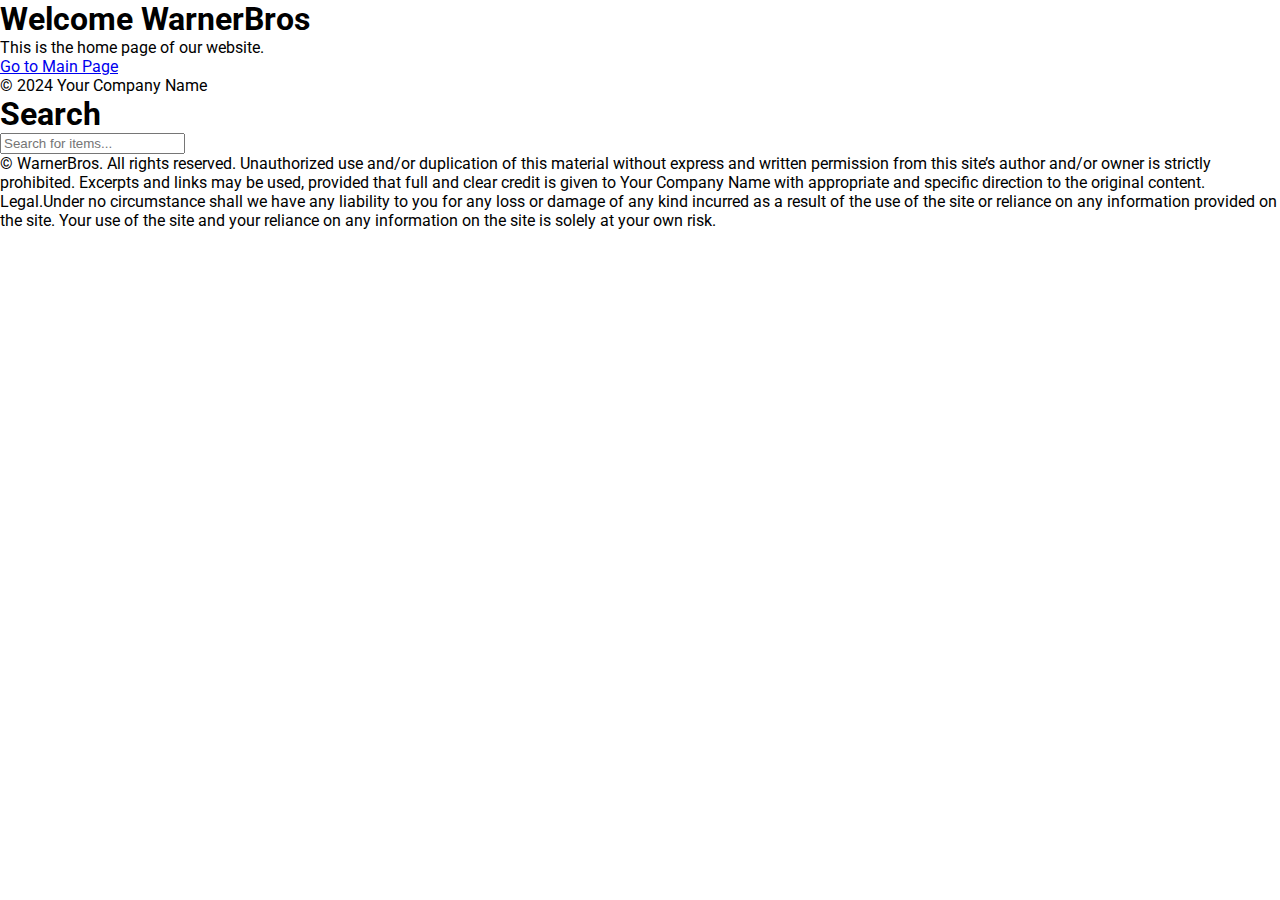
<file: Homepage.html>
<!DOCTYPE html>
<html lang="en">

<head>
    <meta charset="UTF-8">
    <meta http-equiv="X-UA-Compatible" content="IE=edge">
    <meta name="viewport" content="width=device-width, initial-scale=1.0">
    <link rel="stylesheet" href="Warner css.css">
    <link
        href="https://fonts.googleapis.com/css2?family=Roboto:wght@100;300;400;500;700;900&family=Sen:wght@400;700;800&display=swap"
        rel="stylesheet">
    <link rel="stylesheet" href="https://cdnjs.cloudflare.com/ajax/libs/font-awesome/5.15.2/css/all.min.css">
    <title>WarnerBros</title>
    <link rel="icon" href="warner-bros-pictures-vector-logo.png">
    
</head>

<body>
    
    <header>
        <h1>Welcome WarnerBros</h1>
    </header>
    <main>
        <p>This is the home page of our website.</p>
        <a href="WarnerBros.html">Go to Main Page</a>
    </main>
    <footer>
        <p>&copy; 2024 Your Company Name</p>
    </footer>
    <header>
        <h1>Search</h1>
    </header>
    <main>
        <input type="text" id="searchInput" onkeyup="searchFunction()" placeholder="Search for items...">
        
        </ul>
    </main>
    <footer>
        <p>&copy; WarnerBros. All rights reserved. Unauthorized use and/or duplication of this material without express and written permission from this site’s author and/or owner is strictly prohibited. Excerpts and links may be used, provided that full and clear credit is given to Your Company Name with appropriate and specific direction to the original content.</p>
                
                <p>
                 Legal.Under no circumstance shall we have any liability to you for any loss or damage of any kind incurred as a result of the use of the site or reliance on any information provided on the site. Your use of the site and your reliance on any information on the site is solely at your own risk.</p>

        
    </footer>
</file>
<file: Warner css.css>
* {
    margin: 0;
  }
  
  body {
    font-family: "Roboto", sans-serif;
  }
  
  .navbar {
    width: 100%;
    height: 50px;
    background-color: black;
    position: sticky;
    top: 0;
  }
  
  .navbar-container {
    display: flex;
    align-items: center;
    padding: 0 50px;
    height: 100%;
    color: white;
    font-family: "Sen", sans-serif;
  }
  
  .logo-container {
    flex: 1;
  }
  
  .logo {
    font-size: 30px;
    color: #4dbf00;
  }
  
  .menu-container {
    flex: 6;
  }
  
  .menu-list {
    display: flex;
    list-style: none;
  }
  
  .menu-list-item {
    margin-right: 30px;
  }
  
  .menu-list-item.active {
    font-weight: bold;
  }
  .profile-container {
    flex: 2;
    display: flex;
    align-items: center;
    justify-content: flex-end;
  }
  
  .profile-text-container {
    margin: 0 20px;
  }
  
  .profile-picture {
    width: 32px;
    height: 32px;
    border-radius: 50%;
    object-fit: cover;
  }
  
  .toggle {
    width: 40px;
    height: 20px;
    background-color: white;
    border-radius: 30px;
    display: flex;
    align-items: center;
    justify-content: space-around;
    position: relative;
  }
  
  .toggle-icon {
    color: goldenrod;
  }
  
  .toggle-ball {
    width: 18px;
    height: 18px;
    background-color: black;
    position: absolute;
    right: 1px;
    border-radius: 50%;
    cursor: pointer;
    transition: 1s ease all;
  }
  
  .sidebar {
    width: 50px;
    height: 100%;
    background-color: black;
    position: fixed;
    top: 0;
    display: flex;
    flex-direction: column;
    align-items: center;
    padding-top: 60px;
  }
  
  .left-menu-icon {
    color: white;
    font-size: 20px;
    margin-bottom: 40px;
  }
  
  .container {
    background-color: #151515;
    min-height: calc(100vh - 50px);
    color: white;
  }
  
  .content-container {
    margin-left: 50px;
  }
  
  .featured-content {
    height: 50vh;
    padding: 50px;
  }
  
  .featured-title {
    width: 200px;
  }
  
  .featured-desc {
    width: 500px;
    color: lightgray;
    margin: 30px 0;
  }
  
  .featured-button {
    background-color: #4dbf00;
    color: white;
    padding: 10px 20px;
    border-radius: 10px;
    border: none;
    outline: none;
    font-weight: bold;
  }
  
  .movie-list-container {
    padding: 0 20px;
  }
  
  .movie-list-wrapper {
    position: relative;
    overflow: hidden;
  }
  
  .movie-list {
    display: flex;
    align-items: center;
    height: 300px;
    transform: translateX(0);
    transition: all 1s ease-in-out;
  }
  
  .movie-list-item {
    margin-right: 30px;
    position: relative;
  }
  
  .movie-list-item:hover .movie-list-item-img {
    transform: scale(1.2);
    margin: 0 30px;
    opacity: 0.5;
  }
  
  .movie-list-item:hover .movie-list-item-title,
  .movie-list-item:hover .movie-list-item-desc,
  .movie-list-item:hover .movie-list-item-button {
    opacity: 1;
  }
  
  .movie-list-item-img {
    transition: all 1s ease-in-out;
    width: 270px;
    height: 200px;
    object-fit: cover;
    border-radius: 5px;
  }
  
  .movie-list-item-title {
    
    padding: 0 10px;
    font-size: 25px;
    font-weight: bold;
    position: absolute;
    top: 10%;
    left: 50px;
    opacity: 0;
    transition: 1s all ease-in-out;
  }
  
  .movie-list-item-desc {
    
    padding: 10px;
    font-size: 14px;
    position: absolute;
    top: 30%;
    left: 50px;
    width: 230px;
    opacity: 0;
    transition: 1s all ease-in-out;
  }
  
  .movie-list-item-button{
    padding: 10px;
    background-color: yellowgreen;
    color: white;
    border-radius: 10px;
    outline: none;
    border: none;
    cursor: pointer;
    bottom: 10px;
    left: 50px;
}
  
  .arrow {
    font-size: 120px;
    position: absolute;
    top: 90px;
    right: 0;
    color: lightgray;
    opacity: 0.5;
    cursor: pointer;
  }
  
  .container.active {
    background-color: white;
  }
  
  .movie-list-title.active {
    color: black;
  }
  
  .navbar-container.active {
    background-color: white;
  
    color: black;
  }
  
  .sidebar.active{
      background-color: white;
  }
  
  .left-menu-icon.active{
      color: black;
  }
  
  .toggle.active{
      background-color: black;
  }
  
  .toggle-ball.active{
      background-color: white;
      transform: translateX(-20px);
  }
  
  @media only screen and (max-width: 940px){
      .menu-container{
          display: none;
      }
  }
</file>
